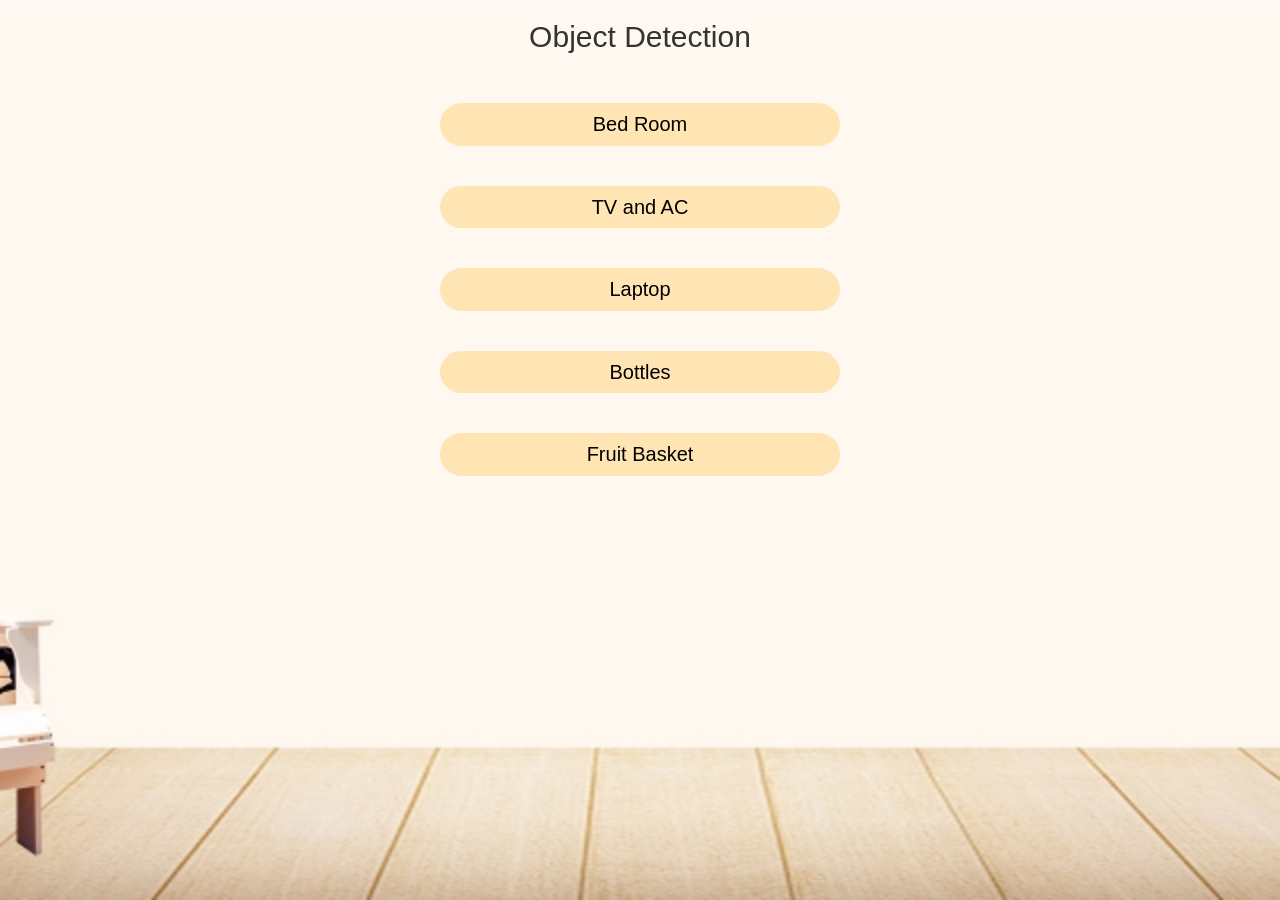
<file: index.html>
<html>
    <head>
    
        <title>Object Detection</title>
      <meta name="viewport" content="width=device-width, initial-scale=1.0">
      <link rel="stylesheet" href="https://maxcdn.bootstrapcdn.com/bootstrap/3.4.0/css/bootstrap.min.css">
      <script src="https://ajax.googleapis.com/ajax/libs/jquery/3.4.1/jquery.min.js"></script>
      <script src="https://maxcdn.bootstrapcdn.com/bootstrap/3.4.0/js/bootstrap.min.js"></script>
    <style>
    body
    {
    background-position: center;
    background-size: cover;
    }
    a
    {
    font-size: 20px !important;
    width: 400px;
    border-radius: 30px !important;
    background-color: #ffe5b4;
    color: black;
    }
    </style>
    </head>
    
    <body background="background.jpg">
    <center>
      <h2 >Object Detection </h2>
        <br><br>
        <a href="bedroom.html" class="btn ">Bed Room</a>
        <br> <br><br>
        <a href="ac.html" class="btn ">TV and AC</a>
        <br> <br><br>
      <a href="laptop.html" class="btn ">Laptop</a>
      <br> <br><br>
      <a href="bottles.html" class="btn ">Bottles</a>
      <br> <br><br>
      <a href="fruits.html" class="btn ">Fruit Basket</a>
    </center>
    <script src="main.js"></script>
    
    </body>
    
    </html>
</file>
